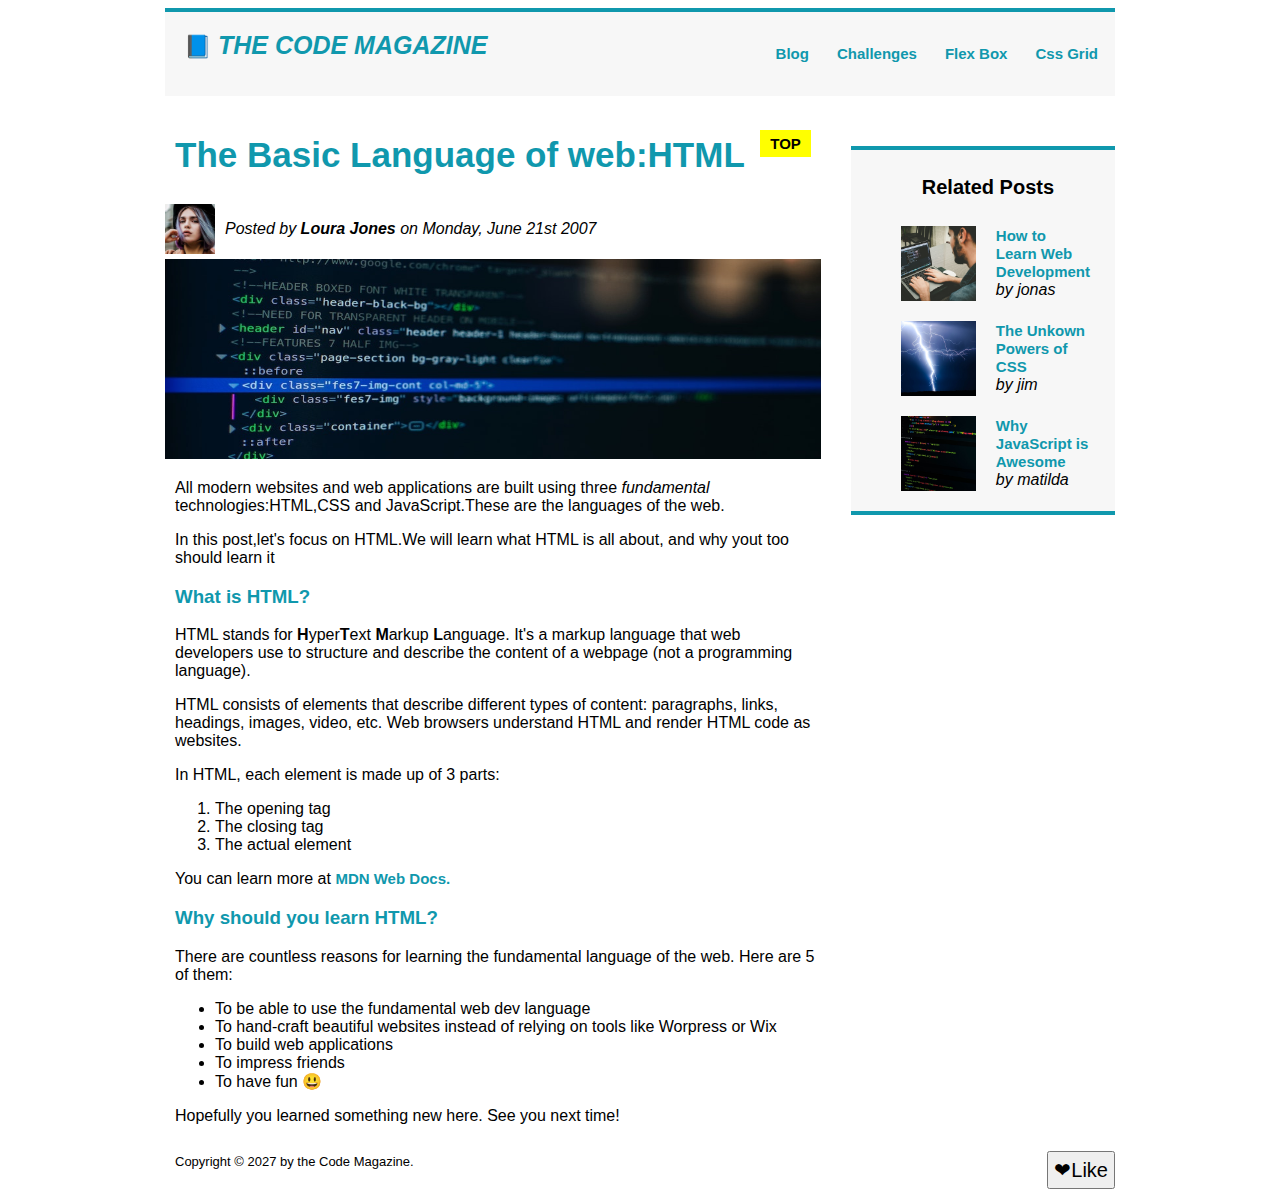
<file: HTML magazine(using flexbox)/index.html>
<!DOCTYPE html>
<html lang="en">

<head>
    <meta charset="UTF-8">
    <meta name="viewport" content="width=device-width, initial-scale=1.0">
    <title>The Basic Language of the Web:HTML</title>
    <link rel="stylesheet" href="style.css">
</head>

<body>
    <div class="container">
        <header class="main-header">
            <h1>📘 The Code Magazine</h1>
            <nav>
                <a href="blog.html">Blog</a>
                <a href="#">Challenges</a>
                <a href="flexbox.html">Flex Box</a>
                <a href="css-grid.html">Css Grid</a>
            </nav>
        </header>
        <div class="row">
            <article>
                <header>
                    <h2>The Basic Language of web:HTML</h2>
                    <div class="main-below">
                        <img class="img" src="img/laura-jones.jpg" alt="laura jones on screen" width="50" height="50">
                        <p id="head">Posted by <strong>Loura Jones</strong> on Monday, June 21st 2007</p>
                    </div>
                    <img class="img2" src="img/post-img.jpg" alt="Html code on a screen" width="500" height="200" />
                </header>
                <p>All modern websites and web applications are built using three
                    <em>fundamental</em> technologies:HTML,CSS and JavaScript.These are the languages of the web.
                </p>
                <p>In this post,let's focus on HTML.We will learn what HTML is all about, and why yout too should
                    learn it</p>
                <h3>What is HTML?</h3>
                <p>HTML stands for <strong>H</strong>yper<strong>T</strong>ext <strong>M</strong>arkup
                    <strong>L</strong>anguage.
                    It's a markup language that web developers use to structure and describe the content of a
                    webpage (not a
                    programming language).
                </p>
                <p>
                    HTML consists of elements that describe different types of content: paragraphs, links, headings,
                    images,
                    video,
                    etc. Web browsers understand HTML and render HTML code as websites.
                </p>
                <p>
                    In HTML, each element is made up of 3 parts:
                <ol>
                    <li>The opening tag</li>
                    <li>The closing tag</li>
                    <li>The actual element</li>
                </ol>
                <p>You can learn more at
                    <a href="https://developer.mozilla.org/en-US/docs/Web/HTML"> MDN Web Docs.</a>
                </p>
                </p>
                <h3>Why should you learn HTML?</h3>
                <p>
                    There are countless reasons for learning the fundamental language of the web. Here are 5 of
                    them:
                <ul>
                    <li> To be able to use the fundamental web dev language</li>
                    <li>To hand-craft beautiful websites instead of relying on tools like Worpress or Wix</li>
                    <li>To build web applications</li>
                    <li>To impress friends</li>
                    <li>To have fun 😃</li>
                </ul>
                </p>
                <p>Hopefully you learned something new here. See you next time!</p>
            </article>

            <aside>
                <h4 class="related">Related Posts</h4>
                <ul class="unordered">
                    <li>
                        <div class="bottom">
                            <img src="img/related-1.jpg" alt="img of developer" height="75" width="75">
                            <div class="book">
                                <a class="lin" href="#">How to Learn Web Development</a>
                                <p class="realted-authors">by jonas</p>
                            </div>
                        </div>
                    </li>
                    <li>
                        <div class="bottom">
                            <img src="img/related-2.jpg" alt="img of web" height="75" width="75">
                            <div class="book">
                                <a class="lin" href="#">The Unkown Powers of CSS</a>
                                <p class="realted-authors">by jim</p>
                            </div>
                        </div>
                    </li>
                    <li>
                        <div class="bottom">
                            <img src="img/related-3.jpg" alt="source code img" height="75" width="75">
                            <div class="book">
                                <a class="lin" href="#">Why JavaScript is Awesome</a>
                                <p class="realted-authors">by matilda</p>
                            </div>
                        </div>
                    </li>
                </ul>
            </aside>
        </div>
    <button>❤Like</button>
    <footer>
        <p id="foot">Copyright &copy; 2027 by the Code Magazine.</p>
    </footer>
    </div>
</body>

</html>
</file>
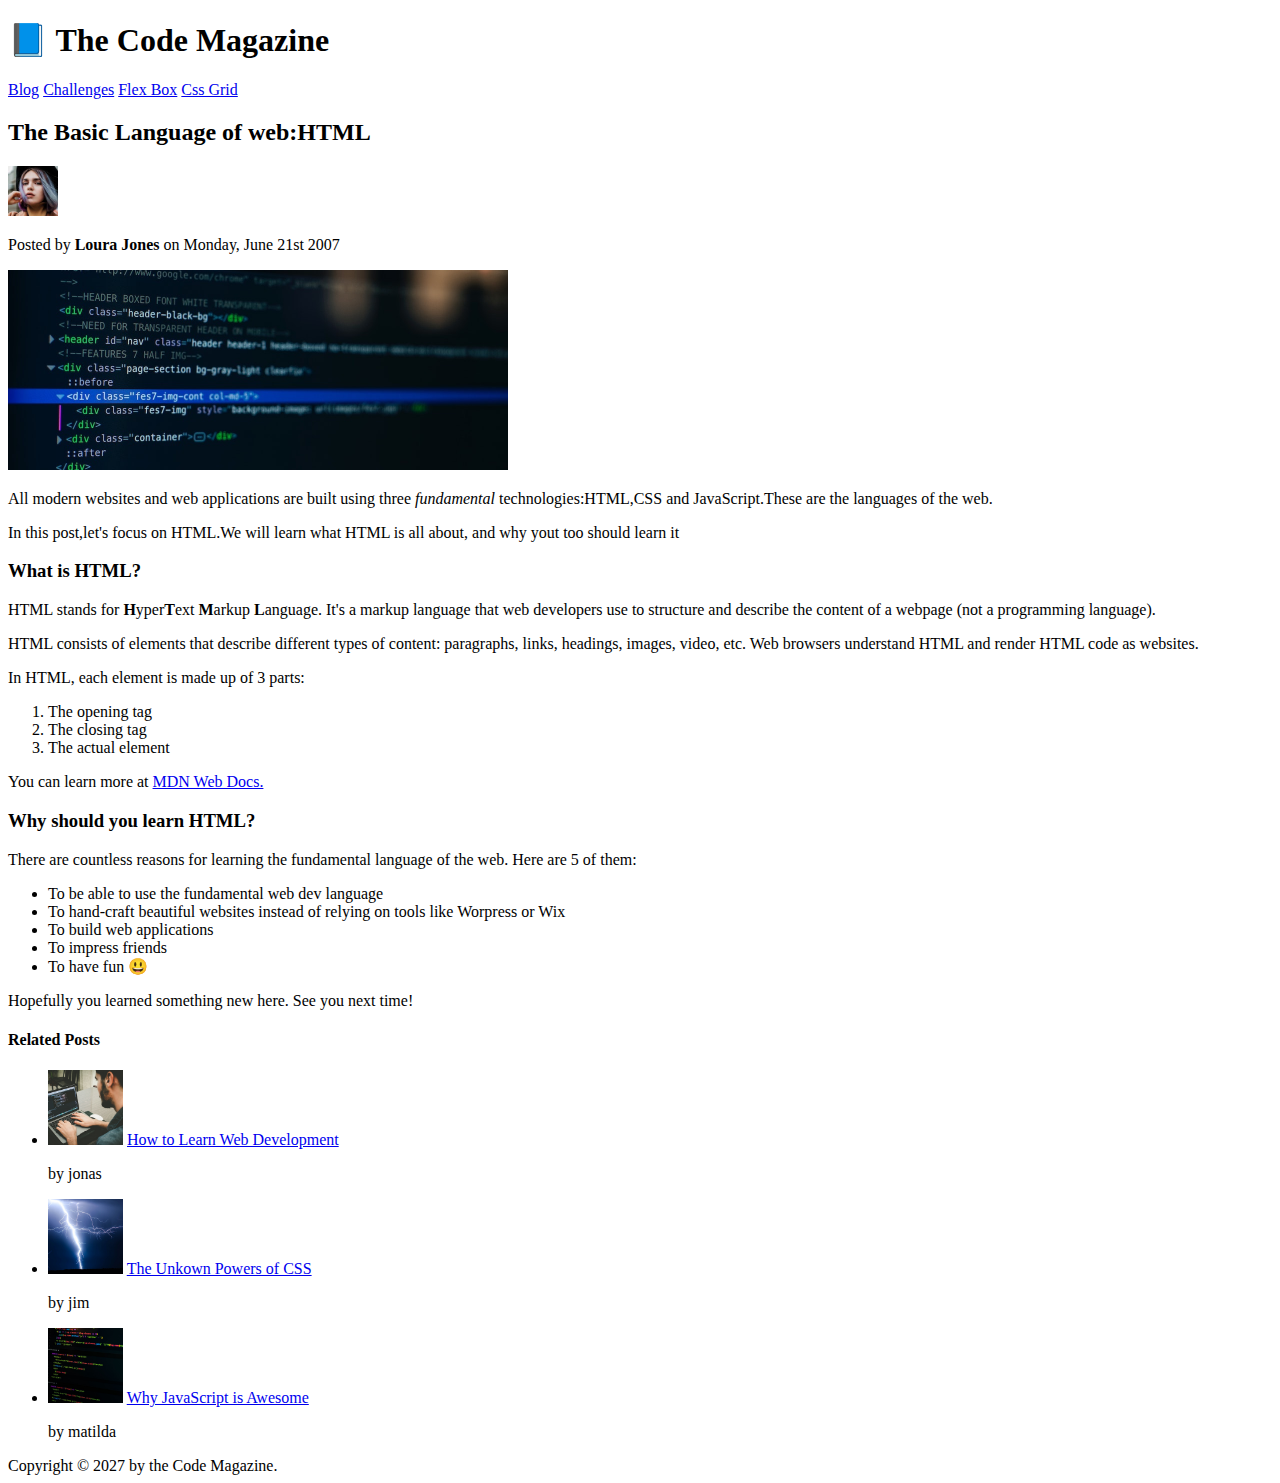
<file: HTML magazine/index.html>
<!DOCTYPE html>
<html lang="en">

<head>
    <meta charset="UTF-8">
    <meta name="viewport" content="width=device-width, initial-scale=1.0">
    <title>The Basic Language of the Web:HTML</title>
</head>

<body>
    <header>
        <h1>📘 The Code Magazine</h1>
        <nav>
            <a href="blog.html">Blog</a>
            <a href="#">Challenges</a>
            <a href="#">Flex Box</a>
            <a href="#">Css Grid</a>
        </nav>
    </header>
    <article>
        <header>
            <h2>The Basic Language of web:HTML</h2>
            <img src="img/laura-jones.jpg" alt="laura jones on screen" width="50" height="50">
            <p>Posted by <strong>Loura Jones</strong> on Monday, June 21st 2007</p>
            <img src="img/post-img.jpg" alt="Html code on a screen" width="500" height="200" />
        </header>
        <p>All modern websites and web applications are built using three
            <em>fundamental</em> technologies:HTML,CSS and JavaScript.These are the languages of the web.
        </p>
        <p>In this post,let's focus on HTML.We will learn what HTML is all about, and why yout too should learn it</p>
        <h3>What is HTML?</h3>
        <p>HTML stands for <strong>H</strong>yper<strong>T</strong>ext <strong>M</strong>arkup
            <strong>L</strong>anguage.
            It's a markup language that web developers use to structure and describe the content of a webpage (not a
            programming language).
        </p>
        <p>
            HTML consists of elements that describe different types of content: paragraphs, links, headings, images,
            video,
            etc. Web browsers understand HTML and render HTML code as websites.
        </p>
        <p>
            In HTML, each element is made up of 3 parts:
        <ol>
            <li>The opening tag</li>
            <li>The closing tag</li>
            <li>The actual element</li>
        </ol>
        <p>You can learn more at
            <a href="https://developer.mozilla.org/en-US/docs/Web/HTML"> MDN Web Docs.</a>
        </p>
        </p>
        <h3>Why should you learn HTML?</h3>
        <p>
            There are countless reasons for learning the fundamental language of the web. Here are 5 of them:
        <ul>
            <li> To be able to use the fundamental web dev language</li>
            <li>To hand-craft beautiful websites instead of relying on tools like Worpress or Wix</li>
            <li>To build web applications</li>
            <li>To impress friends</li>
            <li>To have fun 😃</li>
        </ul>
        </p>
        <p>Hopefully you learned something new here. See you next time!</p>
    </article>
    <aside>
        <h4>Related Posts</h4>
        <ul>
            <li>
                <img src="img/related-1.jpg" alt="img of developer"
                height="75"
                width="75">
                <a href="#">How to Learn Web Development</a>
                <p>by jonas</p>
            </li>
            <li>
                <img src="img/related-2.jpg" alt="img of web"
                height="75"
                width="75">
                <a href="#">The Unkown Powers of CSS</a>
                <p>by jim</p>
            </li>
            <li>
                <img src="img/related-3.jpg" alt="source code img"
                height="75"
                width="75">
                <a href="#">Why JavaScript is Awesome</a>
                <p>by matilda</p>
            </li>
        </ul>
    </aside>
    <footer>
        Copyright &copy; 2027 by the Code Magazine.
    </footer>
</body>

</html>
</file>
<file: HTML magazine(using flexbox)/style.css>
*{
    box-sizing: border-box;
}
h1,h2,h3,h4,p,li{
    font-family:'Segoe UI', Tahoma, Geneva, Verdana, sans-serif;
    margin-left:10px;
}
h3{
    color:#1098ad;
}
h1{
    text-transform: uppercase;
    font-size:25px;
    font-style:italic;
    padding:9px;
    margin-top: 0px;
    margin-left: 0px;
    color:#1098ad;
}
h2{
    font-size:35px;
    position: relative;
    color:#1098ad;
}
h2:after{
    content: "TOP";
    background-color: yellow;
    font-size: 15px;
    font-weight: bold;
    color:black;
    display:inline-block;
    padding:5px 10px;
    position: absolute;
    top:-5px;
    right:10px;
}
h1::first-letter{
    font-style:normal;
    font-size:22px;
}
nav a:link{
    margin-left:10px;
    display: inline;
   padding:7px;
   text-decoration: none;
}


.img2{
    width:100%;
}
#head{
    font-style: italic;
}
#foot{
    font-size: 13px;
}
.realted-authors{
    font-style:italic;
    margin:0px;
}
.unordered{
    list-style: none;
}
.related{
    text-align: center;
    font-size:20px;
}
.container{
    width:950px;
    margin-left:auto;
    margin-right:auto;
    position:relative;
    border-top: 4px solid #1098ad;
}
article{
    margin-top:10px;
}
aside{
    width:350px;
    background-color: #f7f7f7;
    border-top: 4px solid #1098ad;
    border-bottom: 4px solid #1098ad;
    margin-top: 50px;
    margin-left:20px;
}
button{
    font-size:20px;
    padding:5px;
    cursor: pointer;
    position: absolute;
    bottom:-20px;
    right:0px;
}
a:hover{
    color:black;
}
.main-header{
    background-color:#f7f7f7;
    padding:10px;
    display:flex;
    align-items: center;
    justify-content: space-between;
}
.main-below{
    display:flex;
    margin-bottom: 5px;
}
.bottom{
    display:flex;
    align-items: center;
    margin-right:25px;
    margin-bottom: 25px;
}
.book{
    margin-left:20px;
}
.bottom:first-child{
    margin-bottom: 20px;
}
a:link{
    color:#1098ad;
    font-weight: bold;
    text-decoration: none;
    font-family:sans-serif;
    font-size:15px;
}
.row{
    display:flex;
    flex:0 0 350px;
    gap:10px;
    align-items:flex-start;
    justify-content: space-between;
}
</file>
